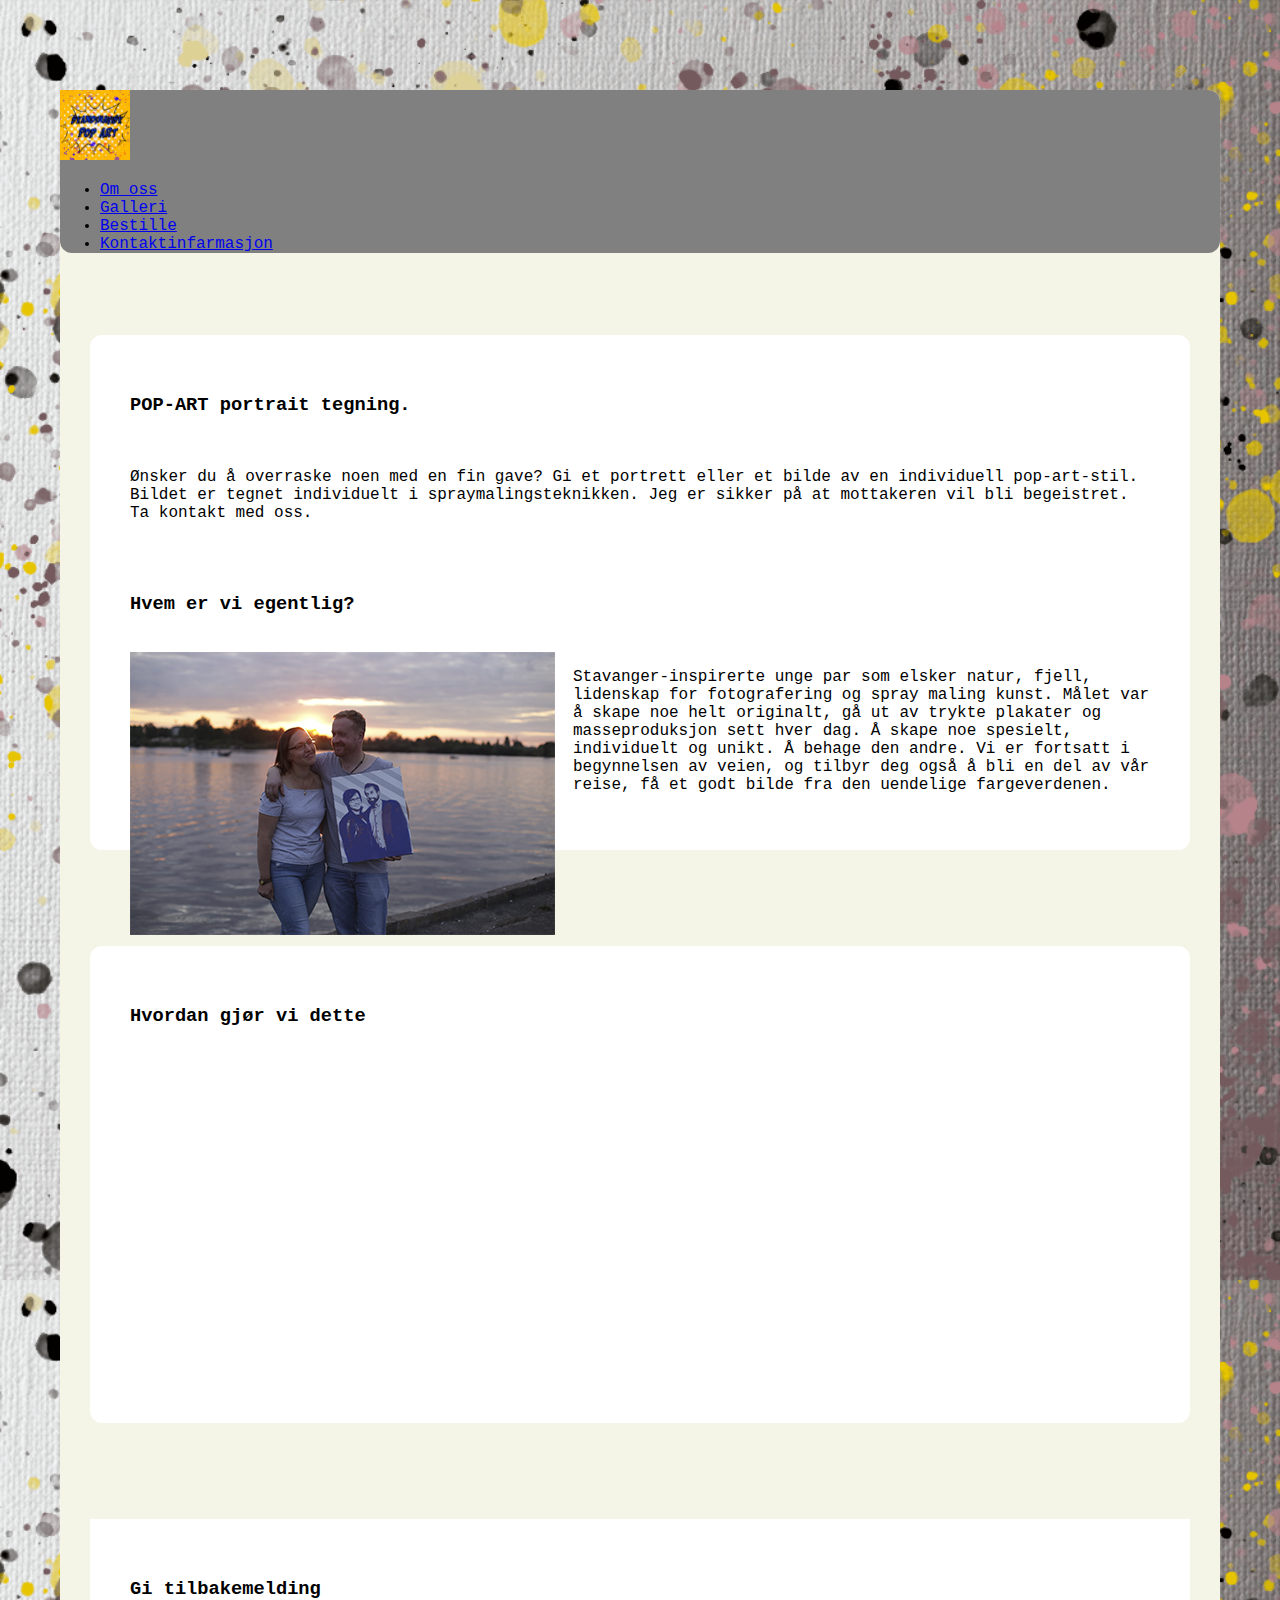
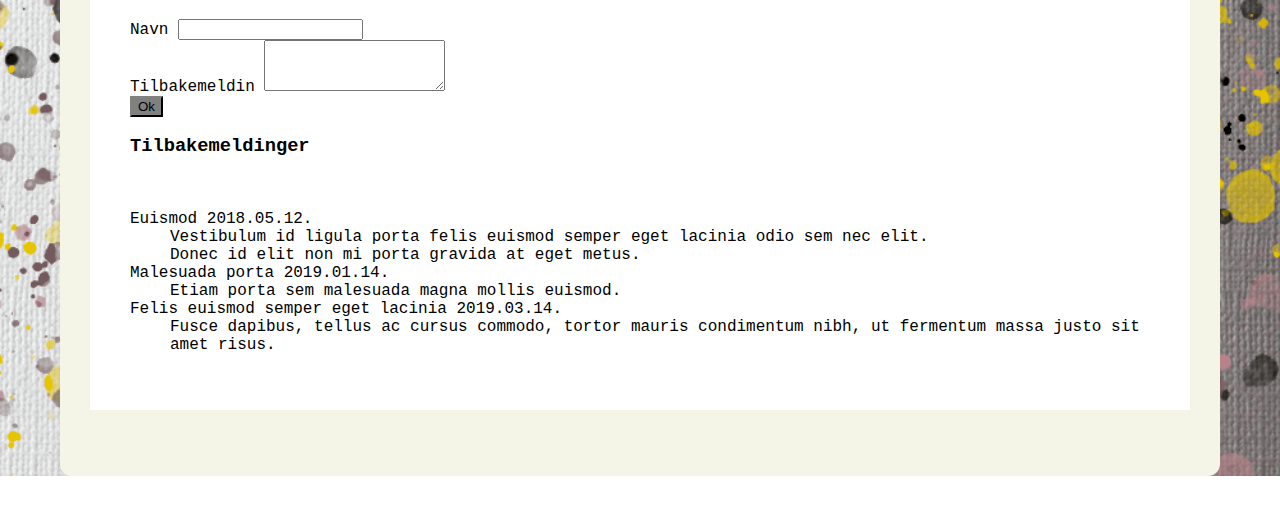
<file: index.html>
<!DOCTYPE html>
<html>

<head>

	<meta charset="utf-8">
	<meta name="description" content="account">
	<meta name="author" content="Sniedze Spele">
	<meta name="viewport" content="width=device-width, initial-scale=1, shrink-to-fit=no">

	<!-- Bootstrap CSS -->
	<link rel="stylesheet" href="https://stackpath.bootstrapcdn.com/bootstrap/4.1.3/css/bootstrap.min.css"
		integrity="sha384-MCw98/SFnGE8fJT3GXwEOngsV7Zt27NXFoaoApmYm81iuXoPkFOJwJ8ERdknLPMO" crossorigin="anonymous">
	<title>Pop art</title>
	<link href="style.css" rel="stylesheet" type="text/css">
	<link rel="stylesheet" href="https://use.fontawesome.com/releases/v5.6.3/css/all.css"
		integrity="sha384-UHRtZLI+pbxtHCWp1t77Bi1L4ZtiqrqD80Kn4Z8NTSRyMA2Fd33n5dQ8lWUE00s/" crossorigin="anonymous">
</head>

<body>
	<div>
		<nav class="navbar navbar-expand-sm bg-dark navbar-dark">
			<!-- Brand/logo -->
			<a class="navbar-brand" href="logo1.jpg" target="blank">
				<img src="logo1.jpg" alt="logo" style="width:70px;">
			</a>

			<ul class="navbar-nav">
				<li class="nav-item">
					<a class="nav-link" href="about.html">Om oss</a>
				</li>
				<li class="nav-item">
					<a class="nav-link" href="galleri.html">Galleri</a>
				</li>
				<li class="nav-item">
					<a class="nav-link" href="bestille.html">Bestille</a>
				</li>
				<li class="nav-item">
					<a class="nav-link" href="kontakts.html">Kontaktinfarmasjon</a>
				</li>
			</ul>
		</nav>
		<br><br>
	</div>
	<div class="outset">
		<div class="row">
			<div class="col-md-12">
				<h3>POP-ART portrait tegning.</h3>
				<br>
				<p>Ønsker du å overraske noen med en fin gave? Gi et portrett eller et bilde av en individuell
					pop-art-stil. Bildet er tegnet individuelt i spraymalingsteknikken. Jeg er sikker på at mottakeren
					vil bli begeistret. Ta kontakt med oss.</p>
				<br><br>
				<h3>
					Hvem er vi egentlig?
				</h3>
				<br>
				<img alt="Artist photo" src="mes1.jpg" class="profil" />
				<p>
					Stavanger-inspirerte unge par som elsker natur, fjell, lidenskap for fotografering og spray maling
					kunst. Målet var å skape noe helt originalt, gå ut av trykte plakater og masseproduksjon sett hver
					dag.
					Å skape noe spesielt, individuelt og unikt. Å behage den andre. Vi er fortsatt i begynnelsen av
					veien, og tilbyr deg også å bli en del av vår reise, få et godt bilde fra den uendelige
					fargeverdenen.
				</p>
			</div>
		</div>
	</div>
	<br><br>
	<div class="outset">
		<div class="row">
			<div class="col-md-6">
				<h3>Hvordan gjør vi dette</h3>
				<br>
				<iframe
					src="https://www.facebook.com/plugins/video.php?href=https%3A%2F%2Fwww.facebook.com%2F342166703278012%2Fvideos%2F330980740828942%2F&show_text=0&width=560"
					width="560" height="315" style="border:none;overflow:hidden" scrolling="no" frameborder="0"
					allowTransparency="true" allowFullScreen="true"></iframe>
			</div>
		</div>
	</div>
	<br><br>
	<div class="outset">
		<div class="container-fluid">
			<div class="row">
				<div class="col-md-6">
					<h3>Gi tilbakemelding</h3>
					<form role="form">
						<div class="form-group">

							<label for="name">
								Navn
							</label>
							<input type="text" class="form-control" id="name" />
						</div>
						<div class="form-group">

							<label for="exampleInputPassword1">
								Tilbakemeldin
								<label for="exampleFormControlTextarea1"></label>
								<textarea class="form-control" id="exampleFormControlTextarea1" rows="3"></textarea>
						</div>
					</form>
					<button type="submit" class="btn btn-primary">
						Ok
					</button>
					</form>
				</div>
				<div class="col-md-6">
					<h3>Tilbakemeldinger</h3>
					<br>
					<dl>
						<dt>
							Euismod 2018.05.12.
						</dt>
						<dd>
							Vestibulum id ligula porta felis euismod semper eget lacinia odio sem nec elit.
						</dd>
						<dd>
							Donec id elit non mi porta gravida at eget metus.
						</dd>
						<dt>
							Malesuada porta 2019.01.14.
						</dt>
						<dd>
							Etiam porta sem malesuada magna mollis euismod.
						</dd>
						<dt>
							Felis euismod semper eget lacinia 2019.03.14.
						</dt>
						<dd>
							Fusce dapibus, tellus ac cursus commodo, tortor mauris condimentum nibh, ut fermentum massa
							justo sit amet risus.
						</dd>
					</dl>
				</div>
			</div>
		</div>
	</div>
	<br><br>
</body>

</html>
</file>
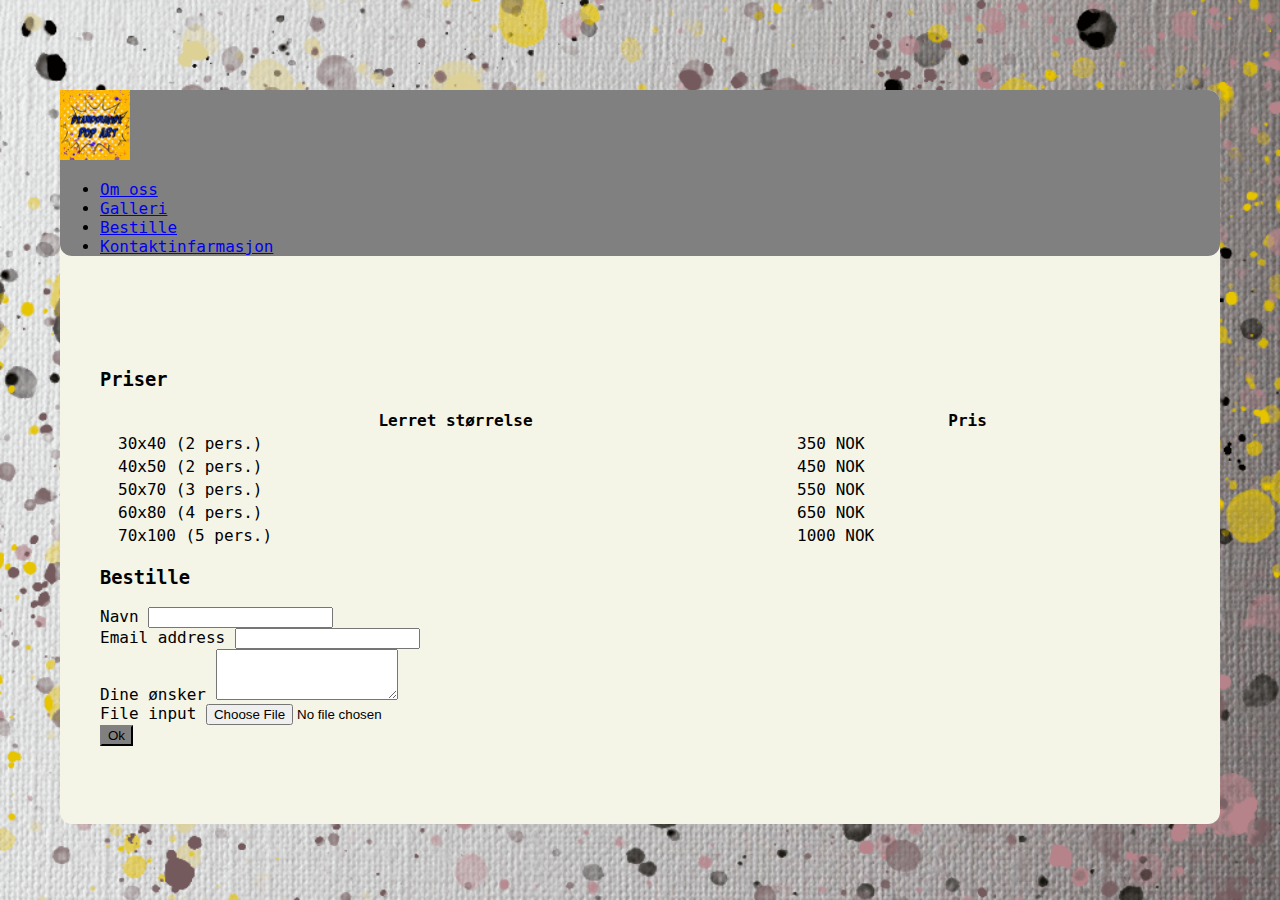
<file: bestille.html>
<!DOCTYPE html>
<html>
<head>
	
	<meta charset="utf-8">
	<meta name="description" content="account">
	<meta name="author" content="Sniedze Spele">
	<meta name="viewport" content="width=device-width, initial-scale=1, shrink-to-fit=no">

	<!-- Bootstrap CSS -->
	<link rel="stylesheet" href="https://stackpath.bootstrapcdn.com/bootstrap/4.1.3/css/bootstrap.min.css" 
	integrity="sha384-MCw98/SFnGE8fJT3GXwEOngsV7Zt27NXFoaoApmYm81iuXoPkFOJwJ8ERdknLPMO" crossorigin="anonymous">
	<title>Pop art</title>
	<link href="style.css" rel="stylesheet" type="text/css">
	<link rel="stylesheet" href="https://use.fontawesome.com/releases/v5.6.3/css/all.css" integrity="sha384-UHRtZLI+pbxtHCWp1t77Bi1L4ZtiqrqD80Kn4Z8NTSRyMA2Fd33n5dQ8lWUE00s/" crossorigin="anonymous">
</head>
<body>
	
	<nav class="navbar navbar-expand-sm bg-dark navbar-dark">
		<!-- Brand/logo -->
		<a class="navbar-brand" href="logo1.jpg" target="blank">
			<img src="logo1.jpg" alt="logo" style="width:70px;">
		</a>
		
		<ul class="navbar-nav">
			<li class="nav-item">
				<a class="nav-link" href="about.html">Om oss</a>
			</li>
			<li class="nav-item">
				<a class="nav-link" href="galleri.html">Galleri</a>
			</li>
			<li class="nav-item">
				<a class="nav-link" href="pasutijumi.html">Bestille</a>
			</li>
			<li class="nav-item">
				<a class="nav-link" href="kontakts.html">Kontaktinfarmasjon</a>
			</li>
		</ul>
	</nav>
	<br><br>
</div>
<div class="row">
	<div class="col-md-8">
		<h3>Priser</h3>
		<table class="table">
			<thead>
				<tr>
					<th>
						Lerret størrelse
					</th>
					<th>
						Pris
					</th>
				</tr>
			</thead>
			<tbody>
				<tr>
					<td>
						30x40 (2 pers.)
					</td>
					<td>
						350 NOK
					</td>
				</tr>
				<tr class="product">
					<td>
						40x50 (2 pers.)
					</td>
					<td>
						450 NOK
					</td>
				</tr>
				<tr class="product">
					<td>
						50x70 (3 pers.)
					</td>
					<td>
						550 NOK
					</td>
				</tr>
				<tr class="product">
					
					<td>
						60x80 (4 pers.)
					</td>
					<td>
						650 NOK
					</td>
				</tr>
				<tr class="product">
					<td>
						70x100 (5 pers.)
					</td>
					<td>1000 NOK</td>
				</tr>
			</tbody>
		</table>
	</div>
	<div class="col-md-4">
		<form role="form">
			<h3>Bestille</h3>
			<div class="form-group">
				
				<label for="text">
					Navn
				</label>
				<input type="text" class="form-control" id="text" />
			</div>
			<div class="form-group">
				
				<label for="exampleInputEmail1">
					Email address
				</label>
				<input type="email" class="form-control" id="exampleInputEmail1" />
			</div>
			<div class="form-group">
				
				<label for="text">
					Dine ønsker
				</label>
				<label for="exampleFormControlTextarea1"></label>
				<textarea class="form-control" id="exampleFormControlTextarea1" rows="3"></textarea>
			</div>
			<div class="form-group">
				
				<label for="exampleInputFile">
					File input
				</label>
				<input type="file" class="form-control-file" id="exampleInputFile" />
				
			</div>
			
			<button type="submit" class="btn btn-primary">
				Ok
			</button>
		</form>
	</div>
</div>
<br><br>
</body>

</html>
</file>
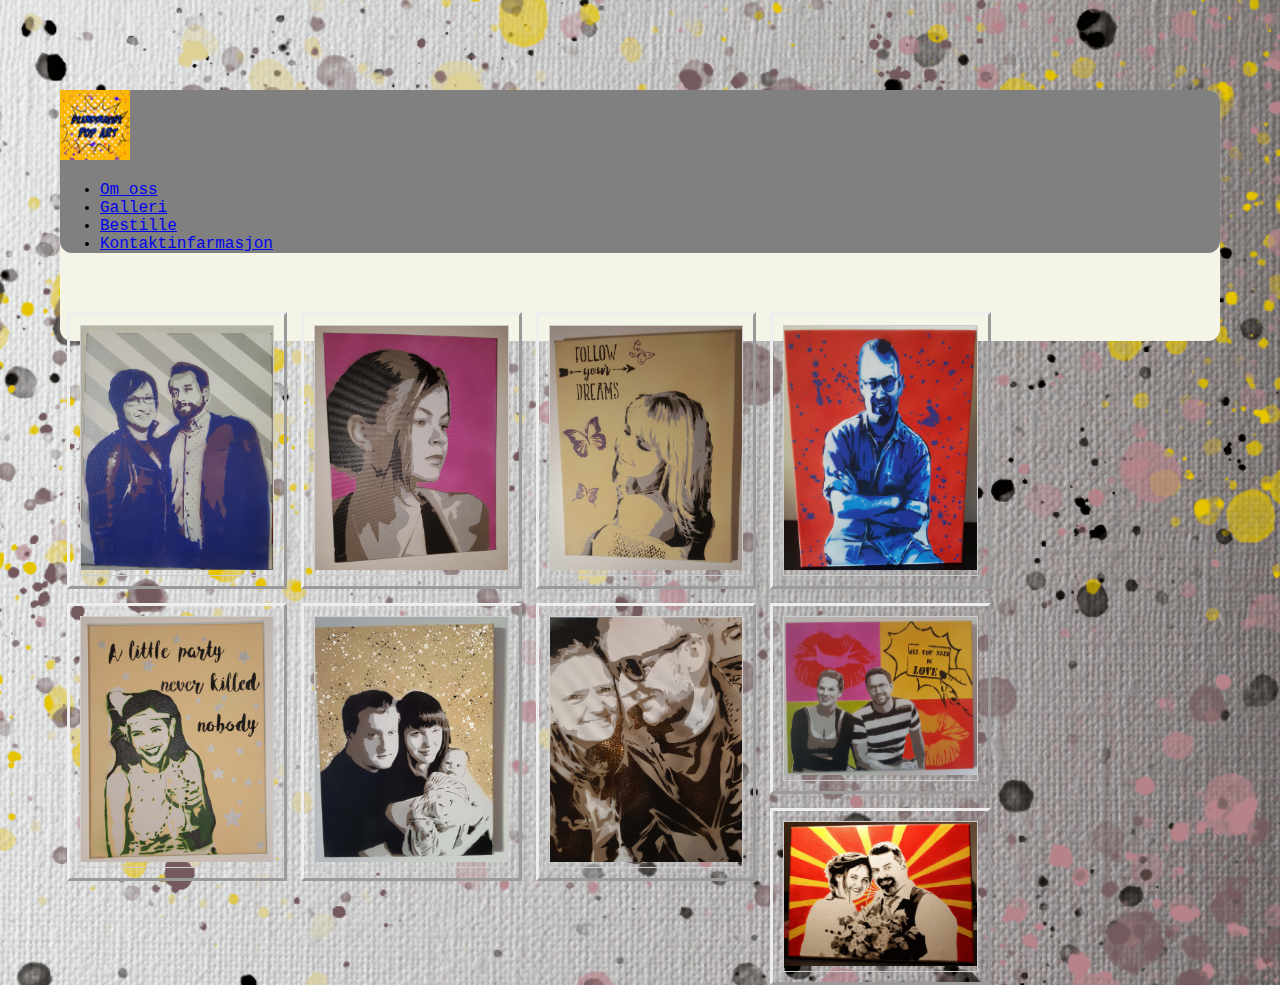
<file: galleri.html>
<!DOCTYPE html>
<html>

<head>

  <meta charset="utf-8">
  <meta name="description" content="account">
  <meta name="author" content="Sniedze Spele">
  <meta name="viewport" content="width=device-width, initial-scale=1, shrink-to-fit=no">

  <!-- Bootstrap CSS -->
  <link rel="stylesheet" href="https://stackpath.bootstrapcdn.com/bootstrap/4.1.3/css/bootstrap.min.css"
    integrity="sha384-MCw98/SFnGE8fJT3GXwEOngsV7Zt27NXFoaoApmYm81iuXoPkFOJwJ8ERdknLPMO" crossorigin="anonymous">
  <title>Pop art</title>
  <link href="style.css" rel="stylesheet" type="text/css">
  <link rel="stylesheet" href="https://use.fontawesome.com/releases/v5.6.3/css/all.css"
    integrity="sha384-UHRtZLI+pbxtHCWp1t77Bi1L4ZtiqrqD80Kn4Z8NTSRyMA2Fd33n5dQ8lWUE00s/" crossorigin="anonymous">
</head>

<body>

  <nav class="navbar navbar-expand-sm bg-dark navbar-dark">
    <!-- Brand/logo -->
    <a class="navbar-brand" href="logo1.jpg" target="blank">
      <img src="logo1.jpg" alt="logo" style="width:70px;">
    </a>


    <ul class="navbar-nav">
      <li class="nav-item">
        <a class="nav-link" href="index.html">Om oss</a>
      </li>
      <li class="nav-item">
        <a class="nav-link" href="galleri.html">Galleri</a>
      </li>
      <li class="nav-item">
        <a class="nav-link" href="bestille.html">Bestille</a>
      </li>
      <li class="nav-item">
        <a class="nav-link" href="kontakts.html">Kontaktinfarmasjon</a>
      </li>
    </ul>
  </nav>
  <br><br>
  </div>
  <div class="responsive">
    <div class="gallery">
      <a target="_blank" href="3.jpg">
        <img src="3.jpg" alt="Pop art portrait" width="600" height="400">
      </a>
    </div>
  </div>
  <div class="responsive">
    <div class="gallery">
      <a target="_blank" href="1.jpg">
        <img src="1.jpg" alt="Pop art portrait" width="600" height="400">
      </a>
    </div>
  </div>


  <div class="responsive">
    <div class="gallery">
      <a target="_blank" href="2.jpg">
        <img src="2.jpg" alt="Pop art portrait" width="600" height="400">
      </a>
    </div>
  </div>


  <div class="responsive">
    <div class="gallery">
      <a target="_blank" href="4.jpg">
        <img src="4.jpg" alt="Pop art portrait" width="600" height="400">
      </a>
    </div>
  </div>
  <div class="responsive">
    <div class="gallery">
      <a target="_blank" href="8.jpg">
        <img src="8.jpg" alt="Pop art portrait" width="600" height="400">
      </a>
    </div>
  </div>
  <div class="responsive">
    <div class="gallery">
      <a target="_blank" href="10.jpg">
        <img src="10.jpg" alt="Pop art portrait" width="600" height="400">
      </a>
    </div>
  </div>
  <div class="responsive">
    <div class="gallery">
      <a target="_blank" href="9.jpg">
        <img src="9.jpg" alt="Pop art portrait" width="600" height="400">
      </a>
    </div>
  </div>
  <div class="responsive">
    <div class="gallery">
      <a target="_blank" href="5.jpg">
        <img src="5.jpg" alt="Pop art portrait" width="600" height="400">
      </a>
    </div>
  </div>
  <div class="responsive">
    <div class="gallery">
      <a target="_blank" href="6.jpg">
        <img src="6.jpg" alt="Pop art portrait" width="600" height="400">
      </a>
    </div>
  </div>

  <div class="clearfix"></div>


  <br><br>

</body>

</html>
</file>
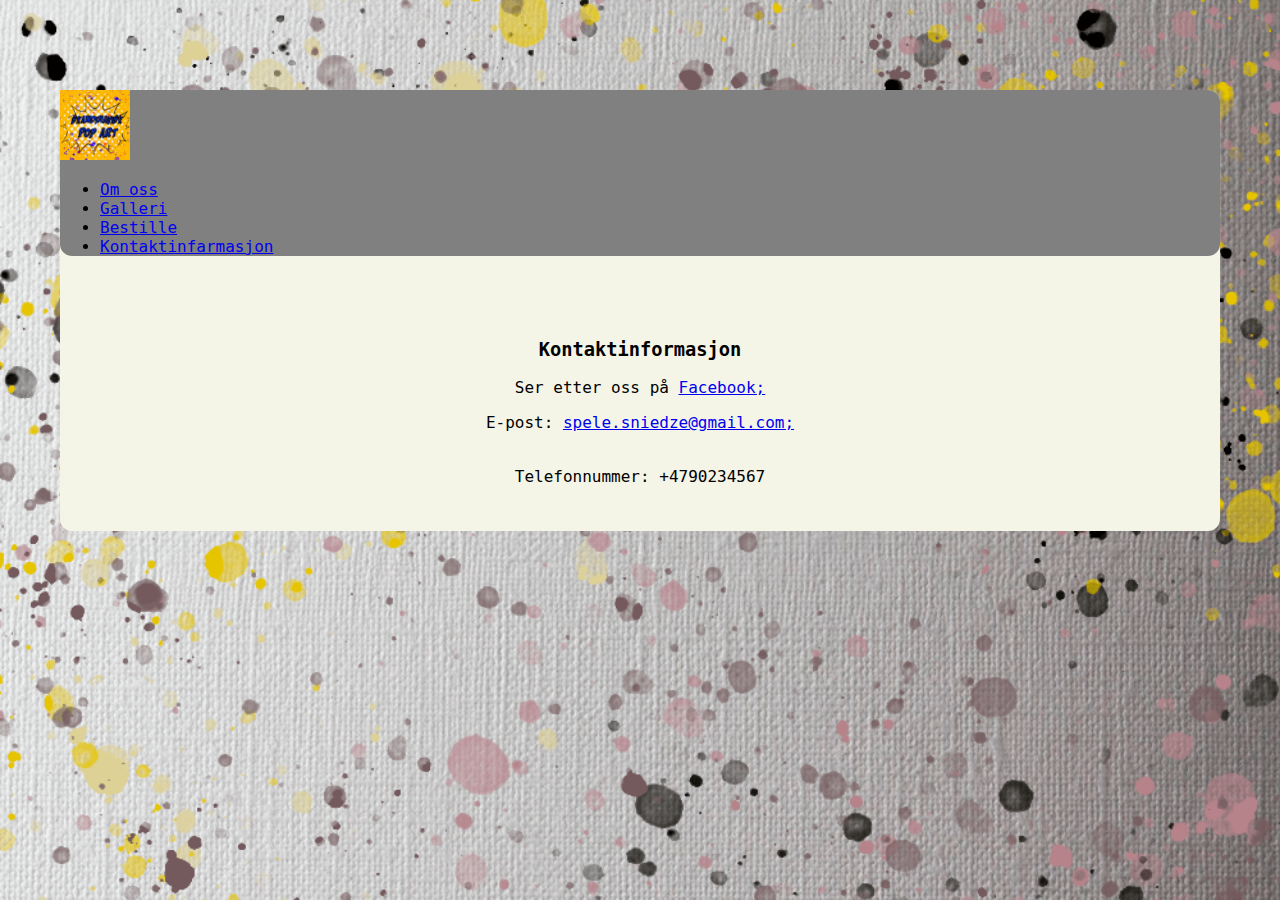
<file: kontakts.html>
<!DOCTYPE html>
<html>
<head>
  
  <meta charset="utf-8">
  <meta name="description" content="account">
  <meta name="author" content="Sniedze Spele">
  <meta name="viewport" content="width=device-width, initial-scale=1, shrink-to-fit=no">

  <!-- Bootstrap CSS -->
  <link rel="stylesheet" href="https://stackpath.bootstrapcdn.com/bootstrap/4.1.3/css/bootstrap.min.css" 
  integrity="sha384-MCw98/SFnGE8fJT3GXwEOngsV7Zt27NXFoaoApmYm81iuXoPkFOJwJ8ERdknLPMO" crossorigin="anonymous">
  <title>Pop art</title>
  <link href="style.css" rel="stylesheet" type="text/css">
  <link rel="stylesheet" href="https://use.fontawesome.com/releases/v5.6.3/css/all.css" integrity="sha384-UHRtZLI+pbxtHCWp1t77Bi1L4ZtiqrqD80Kn4Z8NTSRyMA2Fd33n5dQ8lWUE00s/" crossorigin="anonymous">
</head>
<body>
  <div>
    <nav class="navbar navbar-expand-sm bg-dark navbar-dark">
      <!-- Brand/logo -->
      <a class="navbar-brand" href="logo1.jpg" target="blank">
        <img src="logo1.jpg" alt="logo" style="width:70px;">
      </a>
      
      <ul class="navbar-nav">
        <li class="nav-item">
          <a class="nav-link" href="about.html">Om oss</a>
        </li>
        <li class="nav-item">
          <a class="nav-link" href="galleri.html">Galleri</a>
        </li>
        <li class="nav-item">
          <a class="nav-link" href="bestille.html">Bestille</a>
        </li>
        <li class="nav-item">
          <a class="nav-link" href="kontakts.html">Kontaktinfarmasjon</a>
        </li>
      </ul>
    </nav>
  </div>
  <br><br>
  <div class="kontakts">
    <h3>Kontaktinformasjon</h3>
    <p>Ser etter oss på <a class="facebook" href="https://www.facebook.com/Skandinavisk-Pop-art-342166703278012/" target="blank">Facebook;</a></p>
    E-post: <a href="mailto:spele.sniedze@gmail.com">spele.sniedze@gmail.com;</a>
    <br><br>
    <p>Telefonnummer: +4790234567</p>
    <br>
  </div>
</body>
</html>
</file>
<file: style.css>
body {
	font-family: "Lucida Console", Monaco, monospace; 
	border-style: hidden;
	border-radius: 12px;
	background-color: #f4f4e7;
	margin-top: 90px;
	margin-bottom: 60px;
	margin-right: 60px;
	margin-left: 60px;
}

html {
	background-image: url(back.png);
	height: 100%; 
	background-size: cover;
}

nav{
	border-radius: 12px ;
}
.navbar-dark{
	background-color: grey;
}
.row{
	margin-left: auto;
	margin-right: auto;
	padding: 40px;
}

.profil {
	float: left;
	margin-right: 18px;
}

.outset {
	border-style: hidden;
	border-radius: 12px;
	margin: 30px;
	background-color: white;
}

.btn-primary{
	background-color: grey;
	border-color: #2f2e2e;
}

.container-fluid{
	background-color: white
}

iframe {
	width: 90%;
}


div.gallery {
	border: 1px solid #ccc;
}

div.gallery img {
	width: 100%;
	height: auto;
}


* {
	box-sizing: border-box;
}

.responsive {
	padding: 10px;
	float: left;
	width: 19%;
	border-style: outset;
	margin: 7px;
}

.clearfix: {
	content: "";
	display: table;
	clear: both;
}
.table {
	width: 95%;
	margin: 15px;
}


.kontakts {
	margin: auto;
	width: 60%;
	padding: 10px;
	text-align: center;
}

@media (max-width: 680px)
{
	.navbar-expand-sm {
		justify-content: space-between;
	}
	.navbar-expand-sm .navbar-nav {
		-ms-flex-direction: column;
		flex-direction: column;
	}
}
</file>
